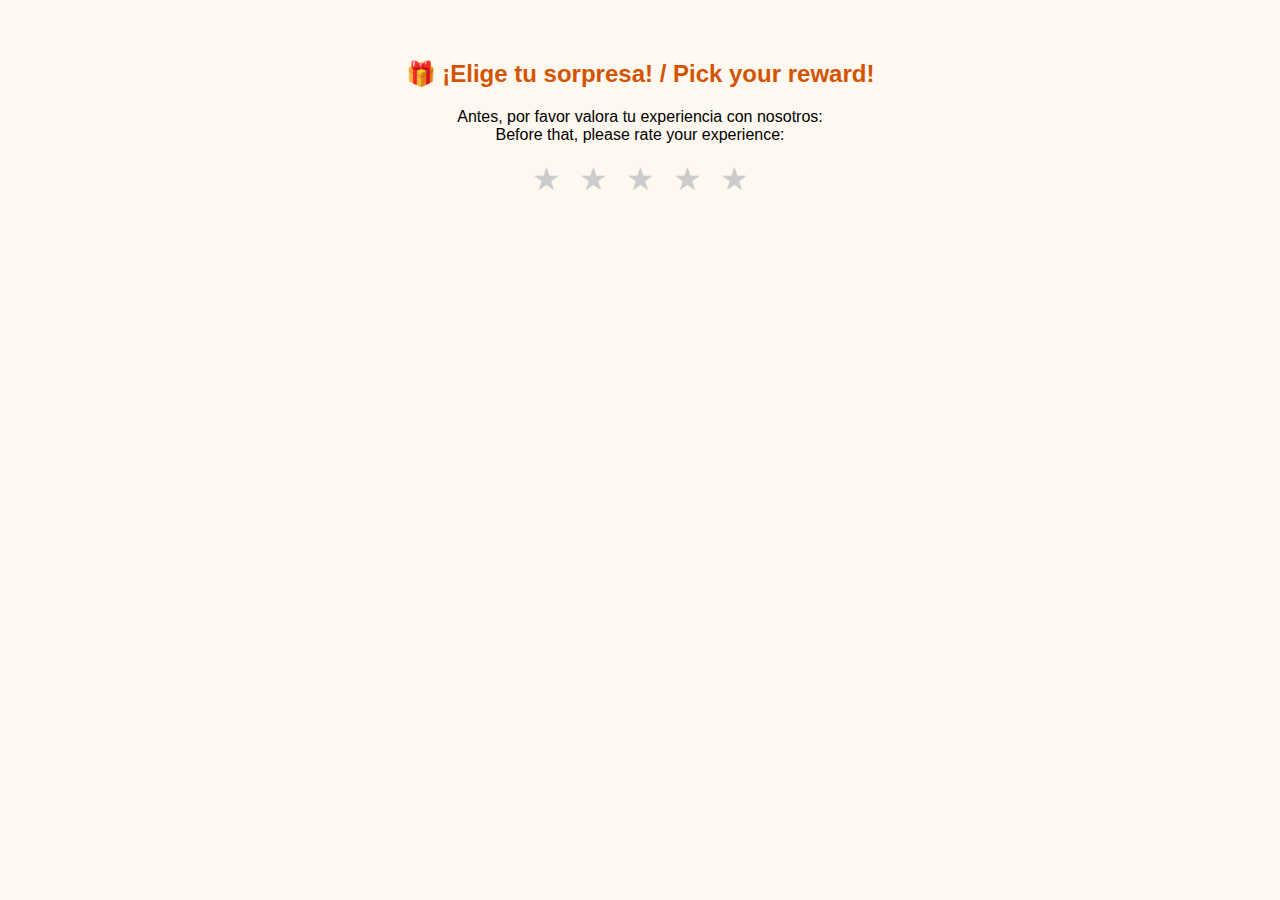
<file: index.html>
<!DOCTYPE html>
<html lang="es">
<head>
  <meta charset="UTF-8" />
  <meta name="viewport" content="width=device-width, initial-scale=1.0"/>
  <title>Tu Sorpresa | Restaurante Pizzería Euro</title>
  <style>
    body {
      font-family: sans-serif;
      text-align: center;
      padding: 2rem;
      background-color: #fff8f0;
    }
    h2 {
      color: #d35400;
    }
    .stars {
      font-size: 2rem;
      cursor: pointer;
      font-family: serif; /* Para que las estrellas se vean mejor */
    }
    .stars span {
      padding: 0 5px;
      color: #ccc; /* Color gris por defecto */
      transition: color 0.2s ease;
    }
    .hidden {
      display: none;
    }
    textarea, input {
      display: block;
      margin: 1rem auto;
      width: 80%;
      padding: 0.5rem;
      font-size: 1rem;
    }
    button {
      background-color: #d35400;
      color: white;
      border: none;
      padding: 0.7rem 1.5rem;
      font-size: 1rem;
      cursor: pointer;
      border-radius: 5px;
    }
  </style>
</head>
<body>
  <h2>🎁 ¡Elige tu sorpresa! / Pick your reward!</h2>
  <p>Antes, por favor valora tu experiencia con nosotros:<br>
     Before that, please rate your experience:</p>
  
  <div class="stars" id="rating">
    <span data-value="1">★</span>
    <span data-value="2">★</span>
    <span data-value="3">★</span>
    <span data-value="4">★</span>
    <span data-value="5">★</span>
  </div>

  <div id="valorarBtnContainer" class="hidden" style="margin-top: 1rem;">
    <button id="valorarBtn">Estrellas / Stars</button>
  </div>

  <div id="codigoContainer" class="hidden" style="margin-top: 1rem;">
    <p>Tu código de recompensa es: <strong id="codigoRecompensa"></strong></p>
  </div>
  
  <div id="formulario" class="hidden">
    <h3>Gracias, ¿cómo podríamos mejorar? / Thanks, how can we improve?</h3>
    <form id="feedbackForm">
      <input type="text" placeholder="Tu nombre" required>
      <input type="email" placeholder="Tu email" required>
      <textarea required placeholder="Escribe tu opinión / Write your feedback"></textarea>
      <button type="submit">Enviar / Send</button>
    </form>
  </div>
  
  <div id="resenaBtn" class="hidden">
    <p>¡Gracias! Ahora puedes dejarnos tu reseña en Google:</p>
    <button onclick="goToReview()">Ir a Google / Go to Google</button>
  </div>
  
  <script>
    const stars = document.querySelectorAll('.stars span');
    const ratingContainer = document.getElementById('rating');
    const valorarBtnContainer = document.getElementById('valorarBtnContainer');
    const valorarBtn = document.getElementById('valorarBtn');
    const codigoContainer = document.getElementById('codigoContainer');
    const codigoRecompensa = document.getElementById('codigoRecompensa');
    const feedbackForm = document.getElementById('feedbackForm');
    const opinionTextarea = feedbackForm.querySelector('textarea');
    const formButton = feedbackForm.querySelector('button');
    let selectedValue = 0;
    let ratingLocked = false;
    
    function updateStars(value) {
      stars.forEach((star, index) => {
        const starValue = parseInt(star.dataset.value);
        if (starValue <= value) {
          star.style.color = '#f39c12'; // Dorado para estrellas seleccionadas
        } else {
          star.style.color = '#ccc'; // Gris claro para estrellas no seleccionadas
        }
      });
    }
    
    // Inicializar todas las estrellas en gris
    stars.forEach(star => {
      star.style.color = '#ccc';
    });
    
    ratingContainer.addEventListener('mouseover', (event) => {
      if (ratingLocked) return;
      if (event.target.tagName === 'SPAN') {
        const value = parseInt(event.target.dataset.value);
        updateStars(value);
      }
    });
    
    ratingContainer.addEventListener('mouseout', () => {
      if (ratingLocked) return;
      updateStars(selectedValue);
    });
    
    ratingContainer.addEventListener('click', (event) => {
      if (ratingLocked) return;
      if (event.target.tagName === 'SPAN') {
        selectedValue = parseInt(event.target.dataset.value);
        updateStars(selectedValue);
        valorarBtn.textContent = `${selectedValue} Estrellas / Stars`;
        valorarBtnContainer.classList.remove('hidden');
      }
    });

    valorarBtn.addEventListener('click', () => {
      ratingLocked = true;
      valorarBtnContainer.classList.add('hidden');
      
      const randomPart = Math.floor(1000 + Math.random() * 9000);
      const codigo = `${randomPart}${selectedValue}`;
      codigoRecompensa.textContent = codigo;
      codigoContainer.classList.remove('hidden');

      if (selectedValue === 5) {
        opinionTextarea.classList.add('hidden');
        opinionTextarea.required = false;
        formButton.textContent = 'Dejar reseña en Google';
      } else {
        opinionTextarea.classList.remove('hidden');
        opinionTextarea.required = true;
        formButton.textContent = 'Enviar / Send';
      }
      document.getElementById('formulario').classList.remove('hidden');
    });
    
    function goToReview() {
      // Reemplaza con tu URL real de reseñas
      window.location.href = "https://search.google.com/local/writereview?placeid=ChIJbTuh2nOiagwR7wVm8-DJOZg";
    }
    
    feedbackForm.addEventListener('submit', function(e) {
      e.preventDefault();
      const nombre = this.querySelector('input[type="text"]').value;
      const email = this.querySelector('input[type="email"]').value;
      
      if (selectedValue === 5) {
        // Aquí puedes capturar el nombre y el email
        console.log('Nombre (5 estrellas):', nombre);
        console.log('Email (5 estrellas):', email);
        goToReview();
      } else {
        const opinion = opinionTextarea.value;
        // Aquí puedes capturar nombre, email y opinión
        console.log('Nombre (1-4 estrellas):', nombre);
        console.log('Email (1-4 estrellas):', email);
        console.log('Opinión:', opinion);
        alert("Gracias por tu comentario. Lo tendremos en cuenta.");
        this.reset();
      }
    });
  </script>
</body>
</html>
</file>
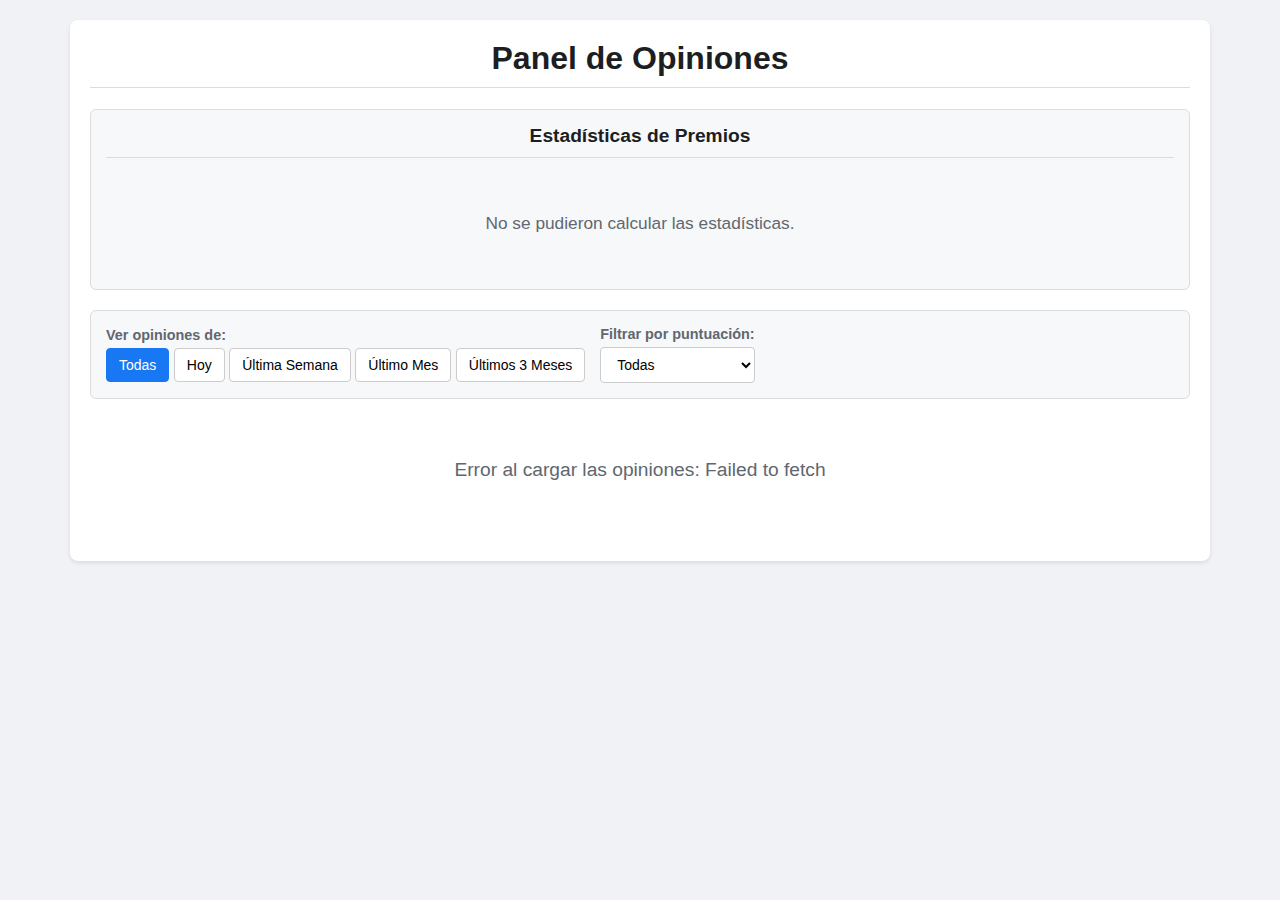
<file: opiniones/index.html>
<!DOCTYPE html>
<html lang="es">
<head>
    <meta charset="UTF-8">
    <meta name="viewport" content="width=device-width, initial-scale=1.0">
    <title>Panel de Opiniones</title>
    <style>
        body {
            font-family: -apple-system, BlinkMacSystemFont, "Segoe UI", Roboto, Helvetica, Arial, sans-serif;
            background-color: #f0f2f5;
            color: #333;
            margin: 0;
            padding: 20px;
        }
        .container {
            max-width: 1100px;
            margin: 0 auto;
            background-color: #fff;
            padding: 20px;
            border-radius: 8px;
            box-shadow: 0 2px 4px rgba(0,0,0,0.1);
        }
        h1, h2 {
            text-align: center;
            color: #1c1e21;
            border-bottom: 1px solid #ddd;
            padding-bottom: 10px;
            margin-top: 0;
        }
        h2 {
            font-size: 1.2em;
            margin-bottom: 15px;
        }
        .stats-container {
            padding: 15px;
            background-color: #f7f8fa;
            border-radius: 6px;
            margin-bottom: 20px;
            border: 1px solid #ddd;
        }
        .stats-grid {
            display: grid;
            grid-template-columns: repeat(auto-fit, minmax(115px, 1fr));
            gap: 10px;
            font-size: 0.9em;
            text-align: center;
        }
        .stats-item {
            background-color: #fff;
            padding: 10px;
            border-radius: 4px;
            border: 1px solid #eee;
            display: flex;
            flex-direction: column;
            align-items: center;
            justify-content: center;
        }
        .filters {
            display: flex;
            flex-wrap: wrap;
            gap: 15px;
            align-items: center;
            padding: 15px;
            background-color: #f7f8fa;
            border-radius: 6px;
            margin-bottom: 20px;
            border: 1px solid #ddd;
        }
        .filters .filter-group {
            display: flex;
            flex-direction: column;
        }
        .filters label {
            font-weight: 600;
            font-size: 0.9em;
            margin-bottom: 5px;
            color: #606770;
        }
        .filters button, .filters select {
            padding: 8px 12px;
            border: 1px solid #ccc;
            border-radius: 4px;
            background-color: #fff;
            cursor: pointer;
            font-size: 14px;
            transition: background-color 0.2s, border-color 0.2s;
        }
        .filters button:hover, .filters select:hover {
            background-color: #e9ebee;
        }
        .filters button.active {
            background-color: #1877f2;
            color: #fff;
            border-color: #1877f2;
        }
        #opiniones-container {
            margin-top: 20px;
        }
        .opinion-card {
            background-color: #fff;
            border: 1px solid #ddd;
            border-radius: 8px;
            padding: 15px;
            margin-bottom: 15px;
            box-shadow: 0 1px 2px rgba(0,0,0,0.05);
        }
        .opinion-card-header {
            display: flex;
            justify-content: space-between;
            align-items: center;
            margin-bottom: 10px;
        }
        .opinion-card-header .name {
            font-weight: bold;
            font-size: 1.1em;
        }
        .opinion-card-header .rating {
            font-size: 1.2em;
            color: #f5b301;
        }
        .opinion-card .review {
            font-style: italic;
            color: #555;
            background-color: #f9f9f9;
            border-left: 3px solid #eee;
            padding: 10px;
            margin: 10px 0;
            border-radius: 4px;
        }
        .opinion-card-footer {
            font-size: 0.9em;
            color: #606770;
            margin-top: 15px;
            display: flex;
            flex-wrap: wrap;
            justify-content: flex-start;
            gap: 0 8px;
        }

        .opinion-card-footer span:not(:last-child)::after {
            content: "|";
            padding-left: 8px;
            color: #ccc;
        }

        @media (max-width: 550px) {
            .opinion-card-footer {
                flex-direction: column;
                gap: 4px;
                align-items: flex-start;
            }
            .opinion-card-footer span:not(:last-child)::after {
                content: "";
                padding-left: 0;
            }
        }
        .loader, .message {
            text-align: center;
            font-size: 1.2em;
            color: #606770;
            padding: 40px;
        }
        .opiniones-counter {
            margin: -10px 0 15px 0;
            text-align: right;
            font-size: 0.9em;
            color: #606770;
        }
        .pagination-container {
            display: flex;
            justify-content: center;
            align-items: center;
            margin-top: 20px;
            flex-wrap: wrap;
        }
        .pagination-container button {
            margin: 2px;
            padding: 8px 12px;
            border: 1px solid #ccc;
            border-radius: 4px;
            background-color: #fff;
            cursor: pointer;
        }
        .pagination-container button:disabled {
            cursor: not-allowed;
            opacity: 0.5;
        }
        .pagination-container button.active {
            background-color: #1877f2;
            color: #fff;
            border-color: #1877f2;
        }
    </style>
</head>
<body>

    <div class="container">
        <h1>Panel de Opiniones</h1>

        <div class="stats-container">
            <h2>Estadísticas de Premios</h2>
            <div id="stats-grid" class="stats-grid">
                <div class="loader">Calculando estadísticas...</div>
            </div>
        </div>

        <div class="filters">
            <div class="filter-group">
                <label>Ver opiniones de:</label>
                <div>
                    <button id="filter-all">Todas</button>
                    <button id="filter-today" class="active">Hoy</button>
                    <button id="filter-week">Última Semana</button>
                    <button id="filter-month">Último Mes</button>
                    <button id="filter-3months">Últimos 3 Meses</button>
                </div>
            </div>
            <div class="filter-group">
                <label for="rating-filter">Filtrar por puntuación:</label>
                <select id="rating-filter">
                    <option value="all">Todas</option>
                    <option value="5">★★★★★ (5)</option>
                    <option value="4">★★★★☆ (4)</option>
                    <option value="3">★★★☆☆ (3)</option>
                    <option value="2">★★☆☆☆ (2)</option>
                    <option value="1">★☆☆☆☆ (1)</option>
                </select>
            </div>
        </div>

        <div id="opiniones-counter"></div>

        <div id="opiniones-container">
            <div class="loader">Cargando opiniones...</div>
        </div>

        <div id="pagination-container" class="pagination-container"></div>
    </div>

    <script type="module" src="../js/opiniones.js"></script>
</body>
</html>
</file>
